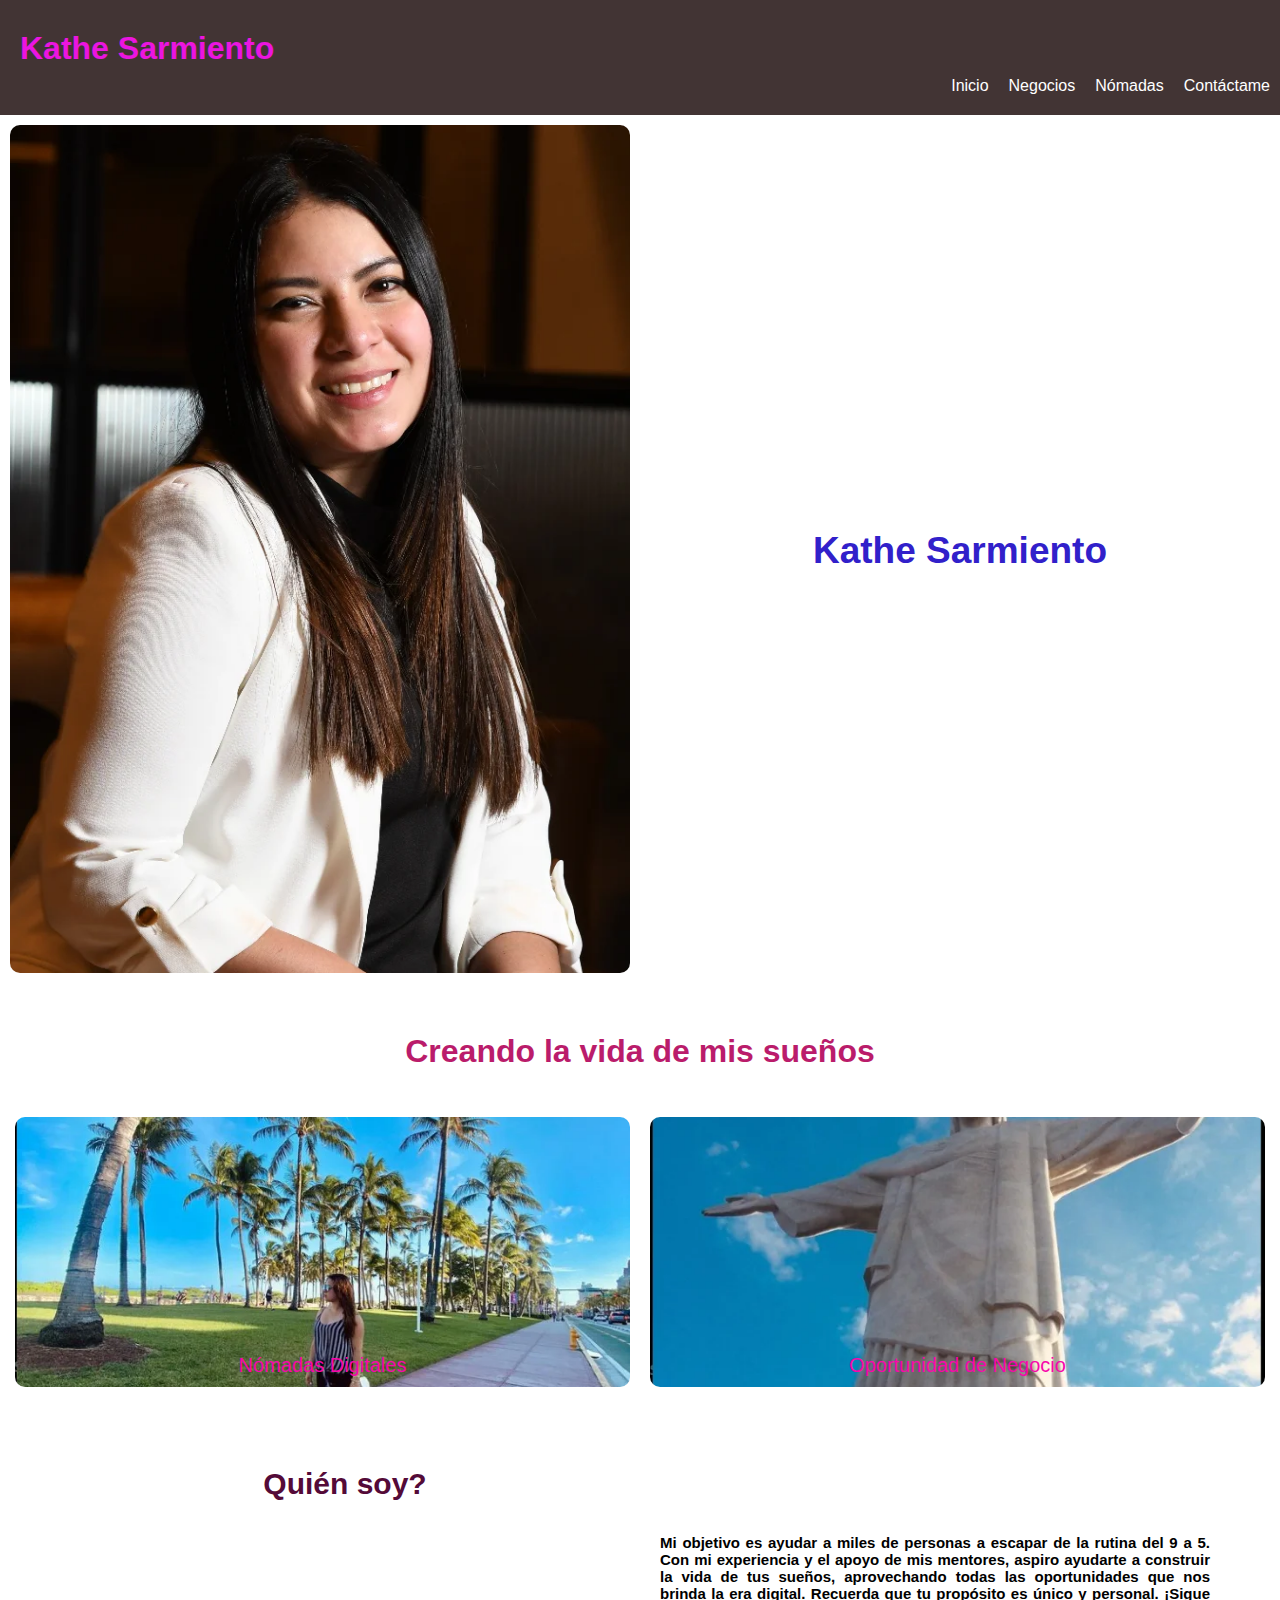
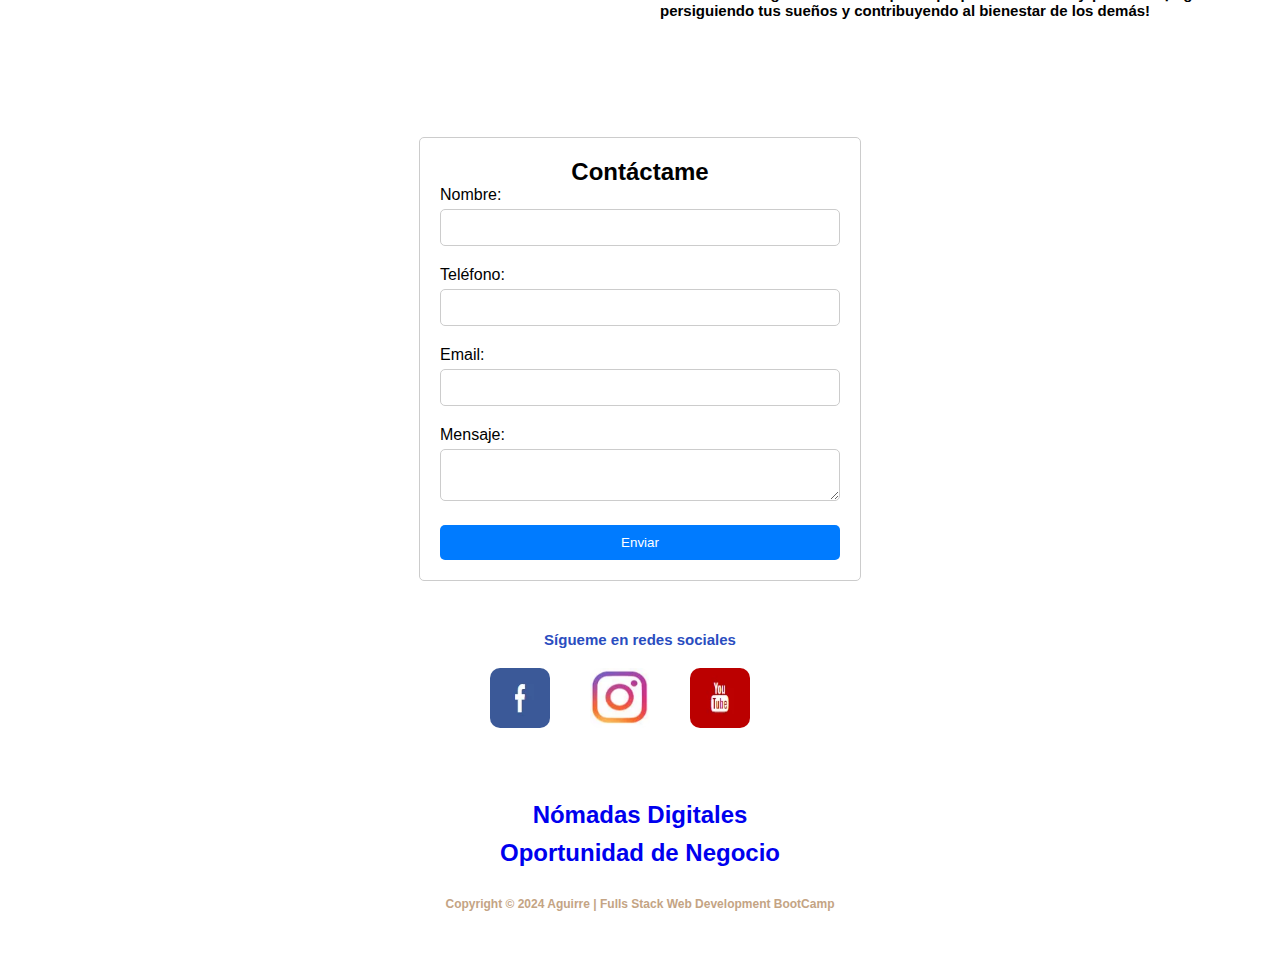
<file: index.html>
<!-- Author: Diana Aguirre
Date: March 2024
Description: provide style for a personal brand related
to business, investment and travel-->

<!DOCTYPE html>
<html lang="es">
<head>
    <meta charset="UTF-8">
    <meta name="viewport" content="width=device-width, initial-scale=1.0">
     <title>Kathe Sarmiento</title>
    <link href="Asset/css/index.css" rel="stylesheet">
</head>

<body>
    <!-- //SECTION 1, Menu -->

    <div class="menu-bar"> 
        <div class="logo">
            <h1>Kathe Sarmiento</h1>
        </div>
            <ul class="menu">    
                <li><a href="index.html">Inicio</a></li>                
                <li><a href="business.html">Negocios</a></li>
                <li><a href="nomads.html">Nómadas</a></li>
                <li><a href="#contact-form">Contáctame</a></li>
            </ul>
    </div>

      
    <!-- SECTION 2, include imagen on the left, Kathes Name on the right and moto on the bottom right -->

    <div class = container>
        <div>
            <img src="Asset/images/Author_face.webp" alt="Author photo" style= "width:100%">
        </div>
         <!-- //Create a Span with WEBName and personalise it with main-name class -->
        <div class = "main-name">
            <p>Kathe Sarmiento</p>
        </div>
        
    </div>

    <div class="moto">
        <h1>Creando la vida de mis sueños</h1>
    </div>
     
    <div class = "three-squares">  
        <div>
            <div class="square" style="background-image: url('Asset/images/MiamiB.webp');">
                
                <div>
                    <a href="nomads.html" rel="noopener" style="text-decoration: none; color: #f707ab;">Nómadas Digitales </a>
                </div>
            </div>
        </div>
            
        <div>
            <div class="square" style="background-image: url('Asset/images/rio_de_janeiro.webp');">
                <div>
                    <a href="business.html" rel="noopener" style="text-decoration: none; color: #f707ab;">Oportunidad de Negocio</a>
                </div>
            </div>
        </div>
    </div>

    <!--SECTION 3, VIDEO PRESENTATION: Kathes video and purpose "Proposito" on the right  -->

    <div class = "purpose-description">
        <div>
            <h1>Quién soy?</h1>
            <p><iframe src="https://www.youtube.com/embed/VJkc_p07OEc?si=6Qxi0Sbt0mQcvVd3" title="YouTube video player" frameborder="0" allowfullscreen style="width: 80%; border-radius: 10px;"></iframe></p>

        </div>

        <div>             
            <p class = "purpose">
                Mi objetivo es ayudar a miles de personas a escapar de la rutina del 9 a 5. Con mi experiencia y el apoyo de mis mentores, aspiro ayudarte a construir la vida de tus sueños, aprovechando todas las oportunidades que nos brinda la era digital.
                Recuerda que tu propósito es único y personal. ¡Sigue persiguiendo tus sueños y contribuyendo al bienestar de los demás! </p>
        </div>
    </div>

     <!--SECTION 4, CONTACT FORMS -->

     <!-- Container for the contact form -->
    <div id = "contact-form" class="contact-form">
    <!-- Title for the contact form -->
        <h2>Contáctame</h2>
    
        <!-- Form element for collecting user input
        Action form, will be submitted to the same page (current URL) 
            Method post, appends form-data inside the body of the HTTP request (data is not shown in URL)-->
        <form action="#" method="post">
        <!-- Form group for the name input field -->
            <div class="form-group">
                <!-- Label for the name input field -->
                <label for="name">Nombre:</label>
                <!-- Input field for the user's name -->
                <input type="text" id="name" name="name" required>
            </div>
            
            <!-- Form group for the phone number input field -->
            <div class="form-group">
                <!-- Label for the phone number input field -->
                <label for="phone">Teléfono:</label>
                <!-- Input field for the user's phone number -->
                <input type="tel" id="phone" name="phone">
            </div>
        
        <!-- Form group for the email input field -->
             <div class="form-group">
            <!-- Label for the email input field -->
                <label for="email">Email:</label>
                <!-- Input field for the user's email address -->
                <input type="email" id="email" name="email" required>
            </div>
        
        <!-- Form group for the message input field -->
            <div class="form-group">
            <!-- Label for the message input field -->
                <label for="message">Mensaje:</label>
                <!-- Textarea for the user's message -->
                <textarea id="message" name="message" required></textarea>
            </div>
        
        <!-- Submit button for submitting the form -->
            <button type="submit">Enviar</button>
        </form>
    </div>

  
    <!--SECTION 5, SOCIAL MEDIA -->
    <div class = "social-network">
        <h4>Sígueme en redes sociales</h4>
        <div class="social">
               
            <!-- Social Media Links -->
            <div class="social-media">
                <a href="https://www.facebook.com/kalexa724"><img src="Asset/images/facebook_icon.webp" alt="Facebook"></a>
                <a href="https://www.instagram.com/kathesar24?igsh=djdnemR5dDM3Mng5&utm_source=qr"><img src="Asset/images/instagram_icon.webp" alt="Instagram"></a>
                <a href="https://www.youtube.com/@katherinsarmiento2520"><img src="Asset/images/youtube_icon.webp" alt="Youtube"></a>
            </div>
        </div>

        <footer>
            <p><a href="nomads.html" rel="noopener" style="text-decoration: none;">Nómadas Digitales </a></p>
            <p><a href="business.html" rel="noopener" style="text-decoration: none;">Oportunidad de Negocio</a></p>                  
                
        </footer>

        <p class = "author-info">Copyright © 2024 Aguirre | Fulls Stack Web Development BootCamp</p>

    </div>  
    		
</body>
</html>
</file>
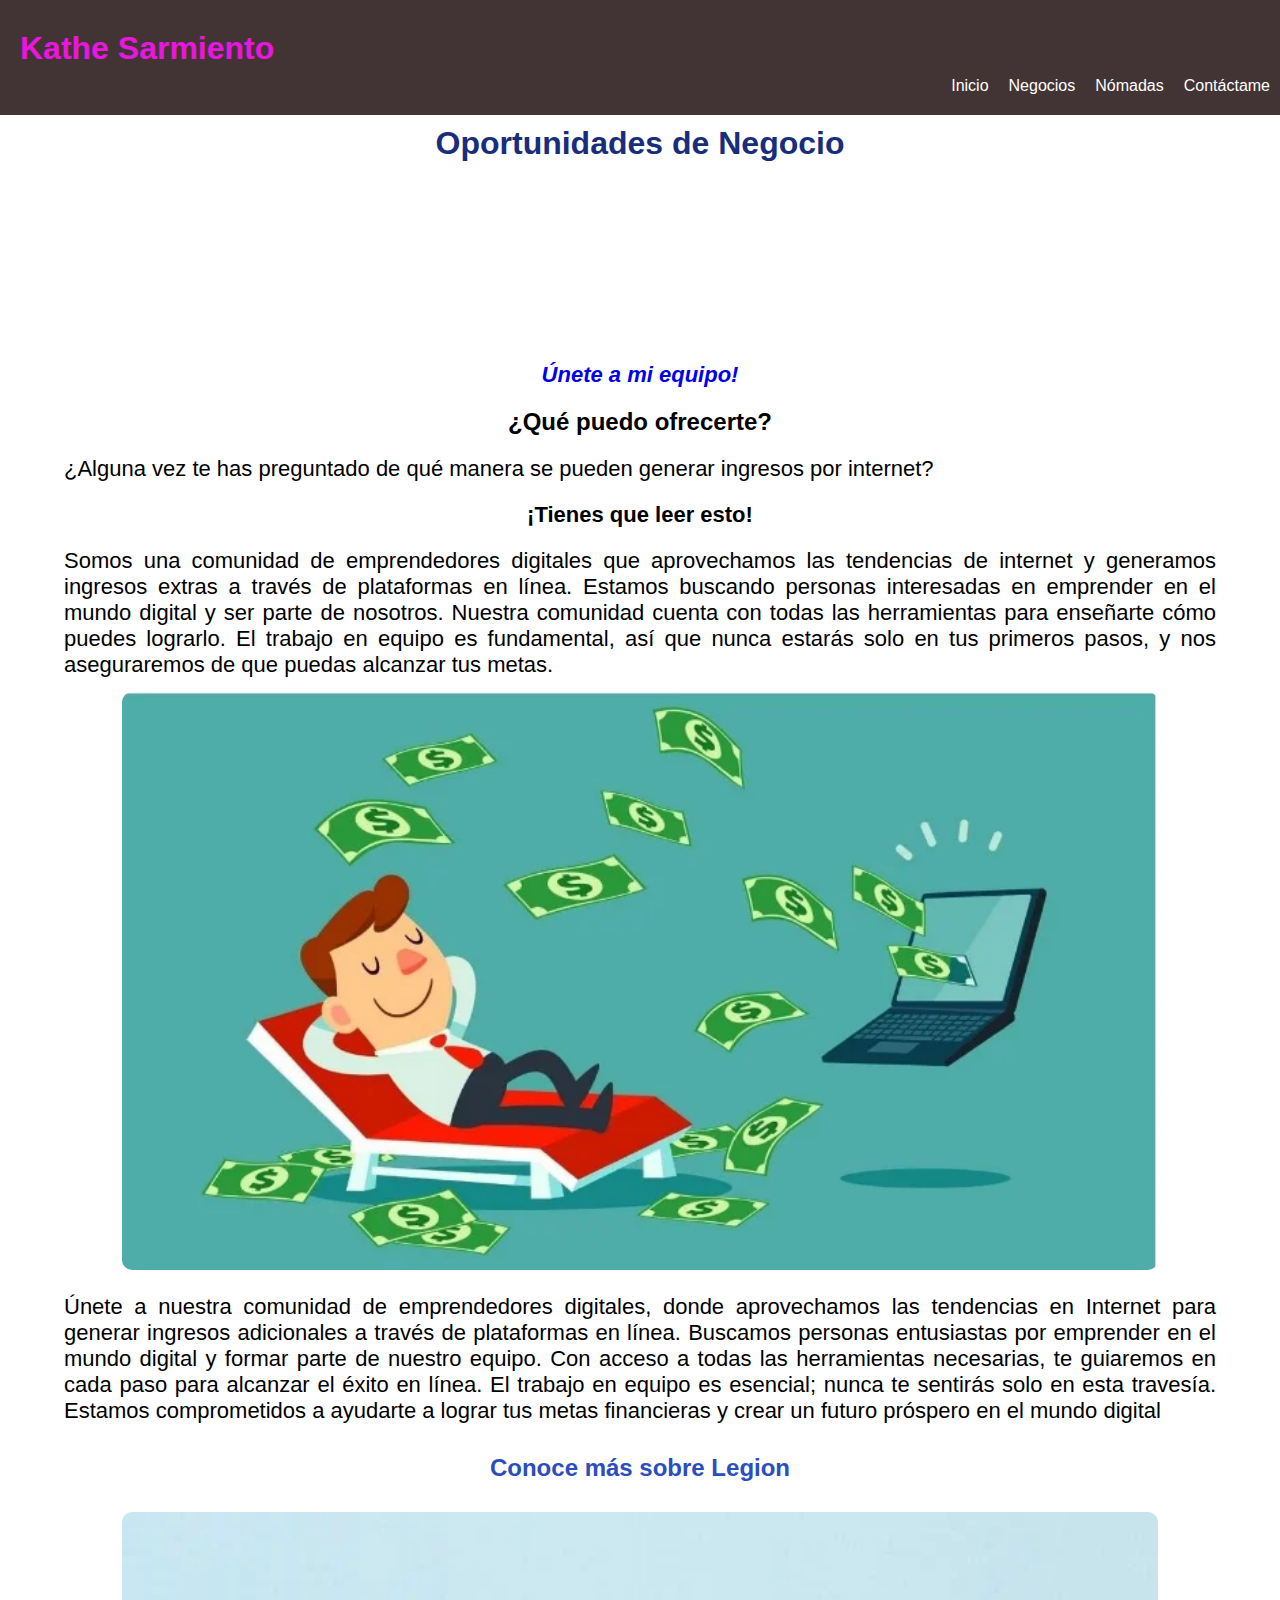
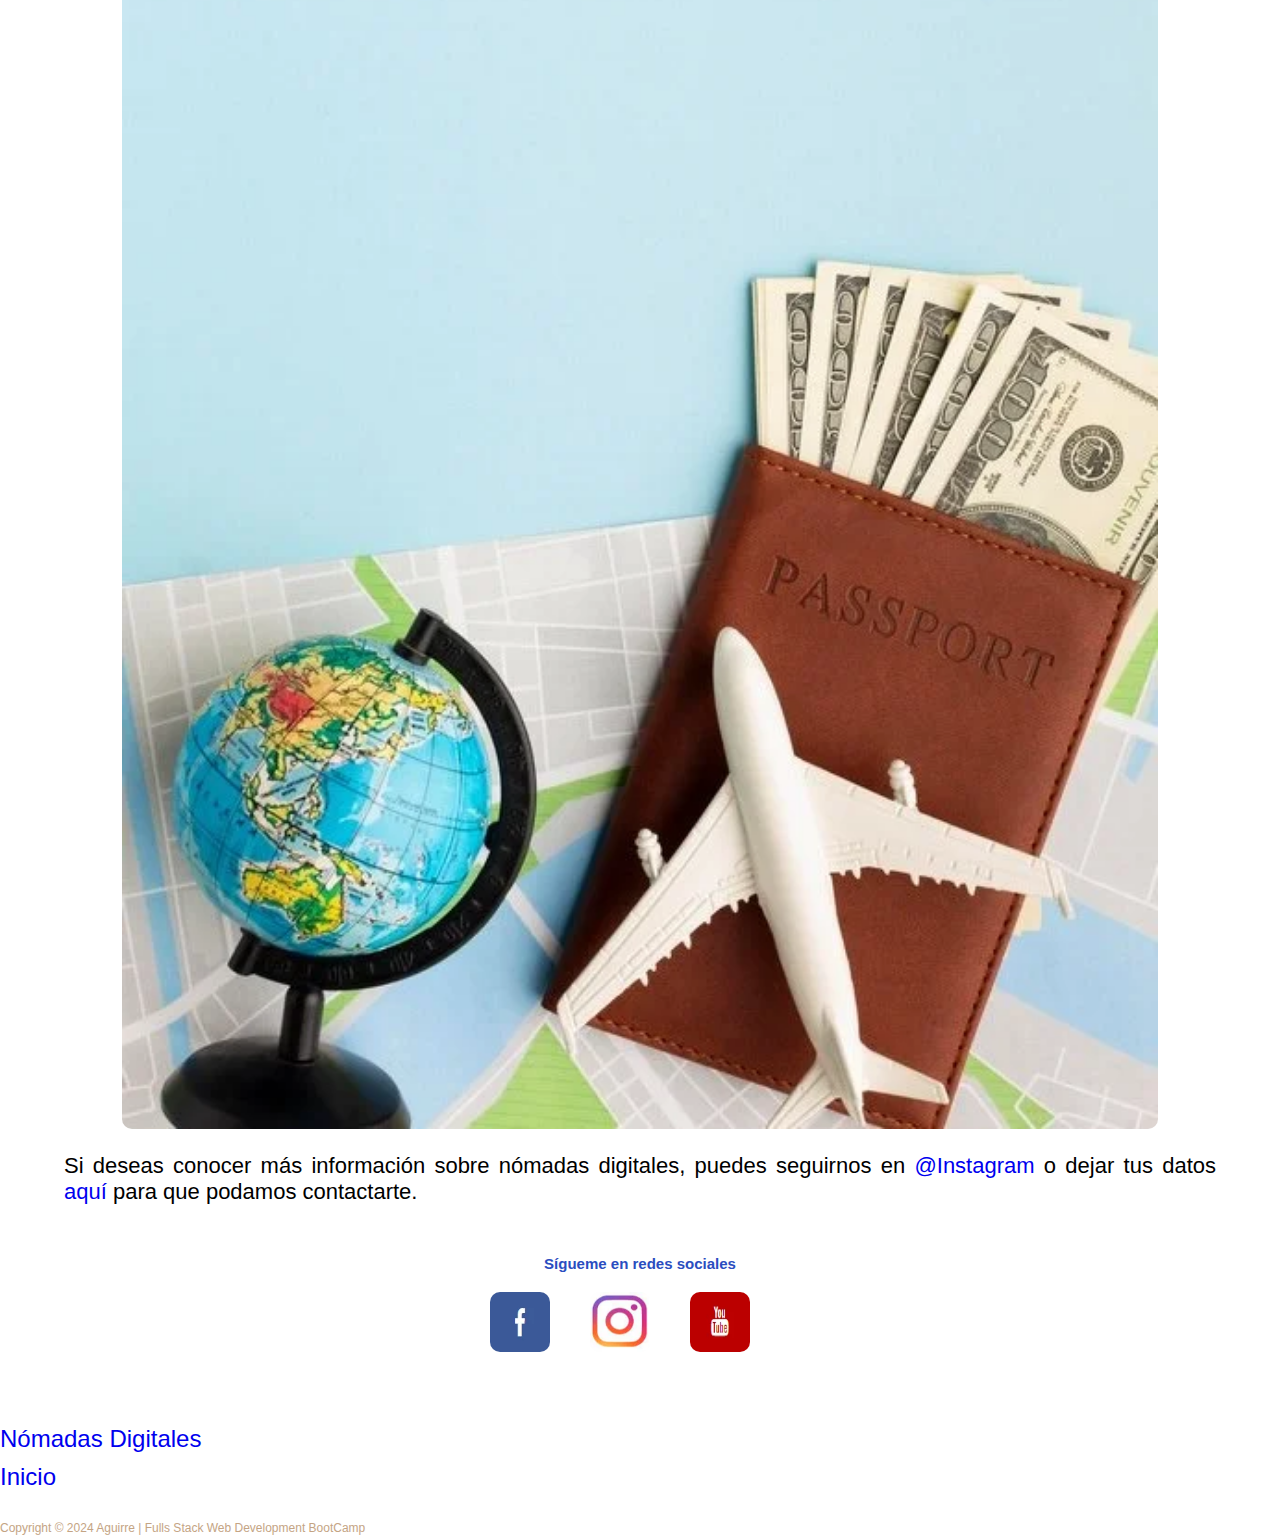
<file: business.html>
<!-- Author: Diana Aguirre
Date: March 2024
Description: provide style for a personal brand related
to business, investment and travel -->

<!DOCTYPE html>
<html lang="en">
<head>
    <meta charset="UTF-8">
    <meta name="viewport" content="width=device-width, initial-scale=1.0">
    <title>Business Oportunity</title>
    <link href="Asset/css/index.css" rel="stylesheet">
</head>

<body>

    <div class="menu-bar">
        <div class="logo">
            <h1> Kathe Sarmiento</h1>
        </div>
            <ul class="menu">                
                
                <li><a href="index.html">Inicio</a></li> 
                <li><a href="business.html">Negocios</a></li>
                <li><a href="nomads.html">Nómadas</a></li>
                <li><a href="index.html#contact-form">Contáctame</a></li>
            </ul>
    </div>

    <div class = "business-page">
        <header>
            <h1>Oportunidades de Negocio</h1>
        </header>
        <div class = "join-us">
            <div>                
                <p><iframe src="https://www.youtube.com/embed/ZR09nGCwipA?si=cG7nv_B8aq9p6Vx6" title="YouTube video player" frameborder="0" allowfullscreen style = "border-radius: 10px;"></iframe></p>
            </div>
            <p><a href="index.html#contact-form"  style="text-decoration: none;"> Únete a mi equipo! </a></p>
    
        </div>

        <div>    

            <h3 class = "offer">¿Qué puedo ofrecerte?</h3>
            
            <p class = "business-paragraph">¿Alguna vez te has preguntado de qué manera se pueden generar ingresos por internet?</p>
            <p class = "offer"> ¡Tienes que leer esto!</p>
            <p class = "business-paragraph">Somos una comunidad de emprendedores digitales que aprovechamos las tendencias de internet y generamos ingresos
            extras a través de plataformas en línea.

            Estamos buscando personas interesadas en emprender en el mundo digital y ser parte de nosotros. Nuestra comunidad 
            cuenta con todas las herramientas para enseñarte cómo puedes lograrlo. El trabajo en equipo es fundamental, así que
            nunca estarás solo en tus primeros pasos, y nos aseguraremos de que puedas alcanzar tus metas.</p>
        </div>

        <div>
            
            <img src="Asset/images/online_earning.webp" alt="Hombre adulto ganado dinero online" style="width: 90%; border-radius: 10px;">
            <p class = "business-paragraph">Únete a nuestra comunidad de emprendedores digitales, donde aprovechamos las tendencias en Internet
                 para generar ingresos adicionales a través de plataformas en línea. Buscamos personas entusiastas por emprender en el mundo 
                 digital y formar parte de nuestro equipo. Con acceso a todas las herramientas necesarias, te guiaremos en cada paso para 
                 alcanzar el éxito en línea. El trabajo en equipo es esencial; nunca te sentirás solo en esta travesía. Estamos comprometidos
                  a ayudarte a lograr tus metas financieras y crear un futuro próspero en el mundo digital</p>
        </div>
            
        <div class = "values-mision">
            <h2>Conoce más sobre Legion</h2>

            <img src="Asset/images/travel_invest.webp" alt="Travel Image" style="width: 90%; border-radius: 10px;">

            <p class = "business-paragraph">Si deseas conocer más información sobre nómadas digitales, puedes seguirnos en 
                <a href="https://www.instagram.com/teamlegionbd?igsh=a2VoZjA2eW1jOGQ2" style="text-decoration: none;">@Instagram</a> 
                o dejar tus datos <a href="index.html#contact-form"  style="text-decoration: none;"> aquí </a>para que podamos contactarte.
            </p>  
            
        </div>
    </div>

     
    <!--SECTION 5, SOCIAL MEDIA -->
    <div class = "social-network">
        <h4>Sígueme en redes sociales</h4>
        <div class="social">
               
            <!-- Social Media Links -->
            <div class="social-media">
                <a href="https://www.facebook.com/kalexa724"><img src="Asset/images/facebook_icon.webp" alt="Facebook"></a>
                <a href="https://www.instagram.com/kathesar24?igsh=djdnemR5dDM3Mng5&utm_source=qr"><img src="Asset/images/instagram_icon.webp" alt="YouTube"></a>
                <a href="https://www.youtube.com/@katherinsarmiento2520"><img src="Asset/images/youtube_icon.webp" alt="Instagram"></a>
            </div>
        </div>
        </div>

        <footer>
            <p><a href="nomads.html" rel="noopener" style="text-decoration: none;">Nómadas Digitales </a></p>
            <p><a href="index.html" rel="noopener" style="text-decoration: none;">Inicio</a></p>                  
                
        </footer>

        <p class = "author-info">Copyright © 2024 Aguirre | Fulls Stack Web Development BootCamp</p>

    </div>  
    
</body>
</html>
</file>
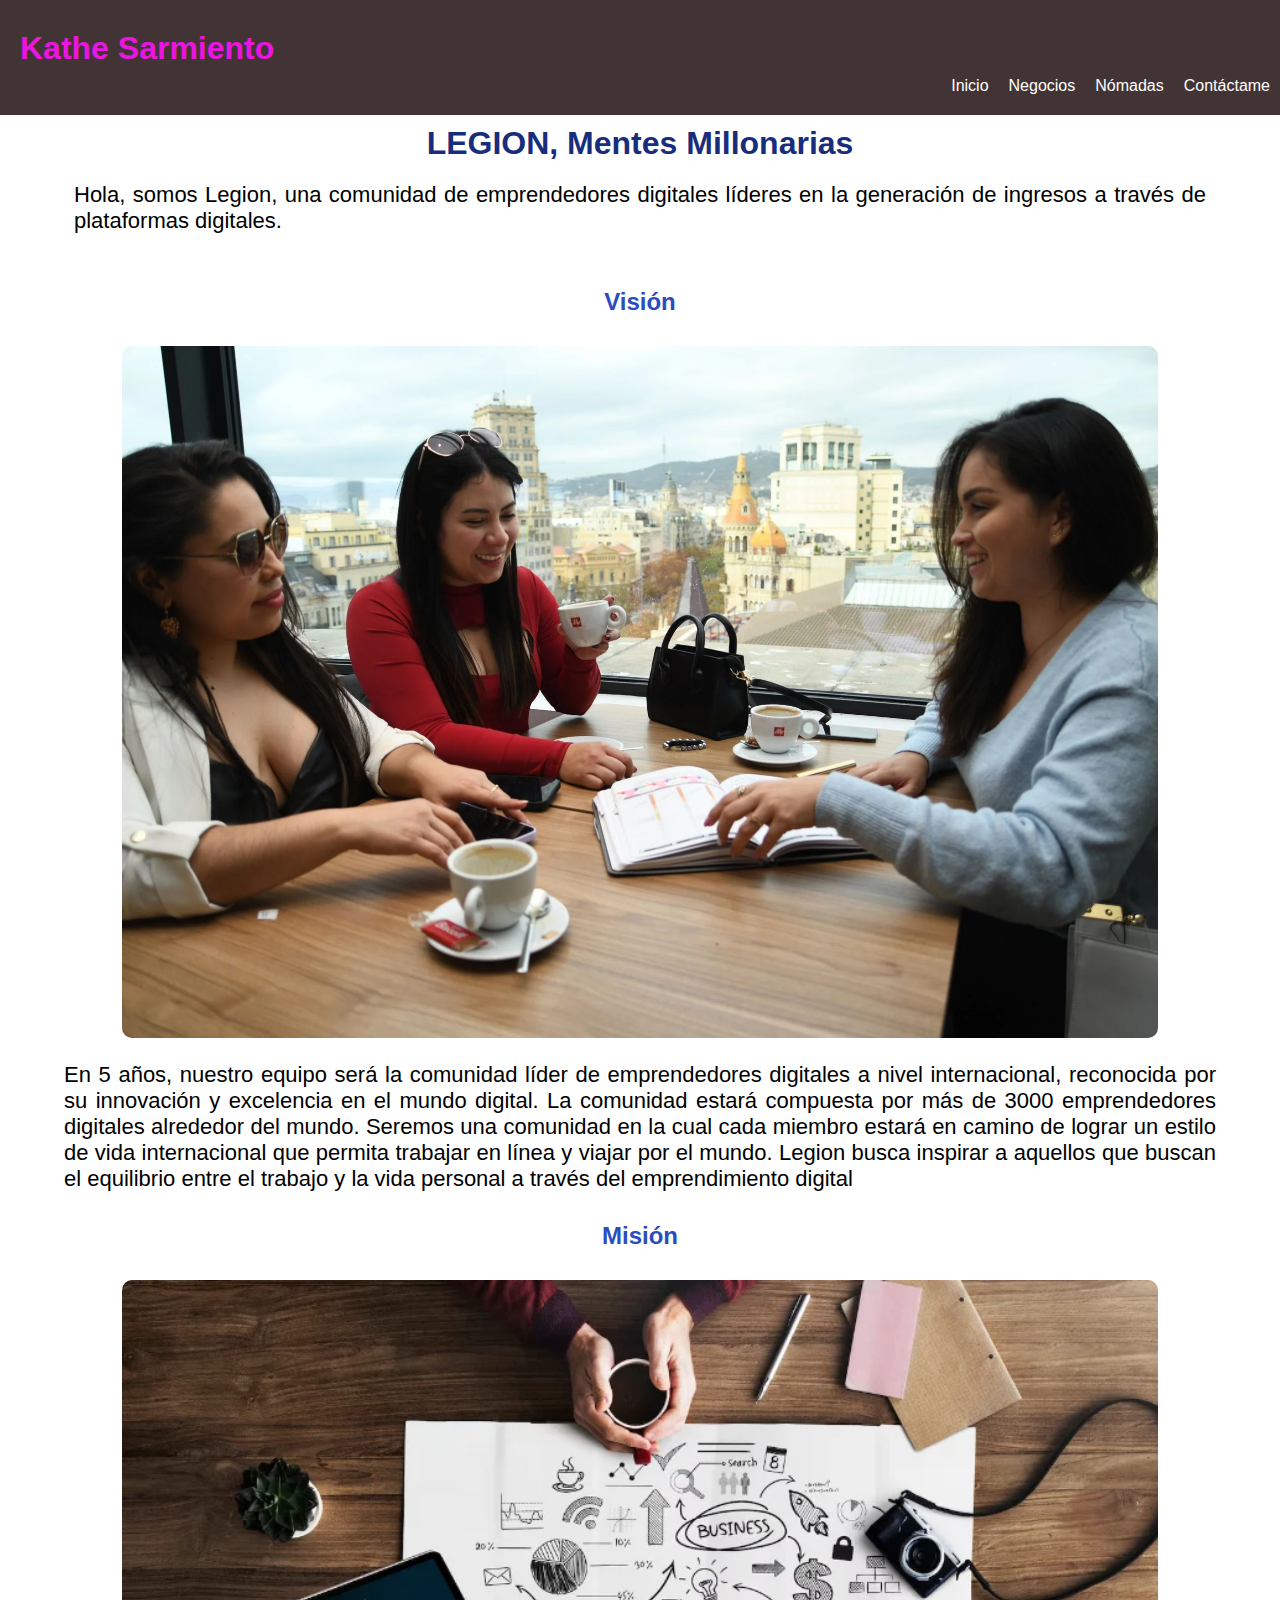
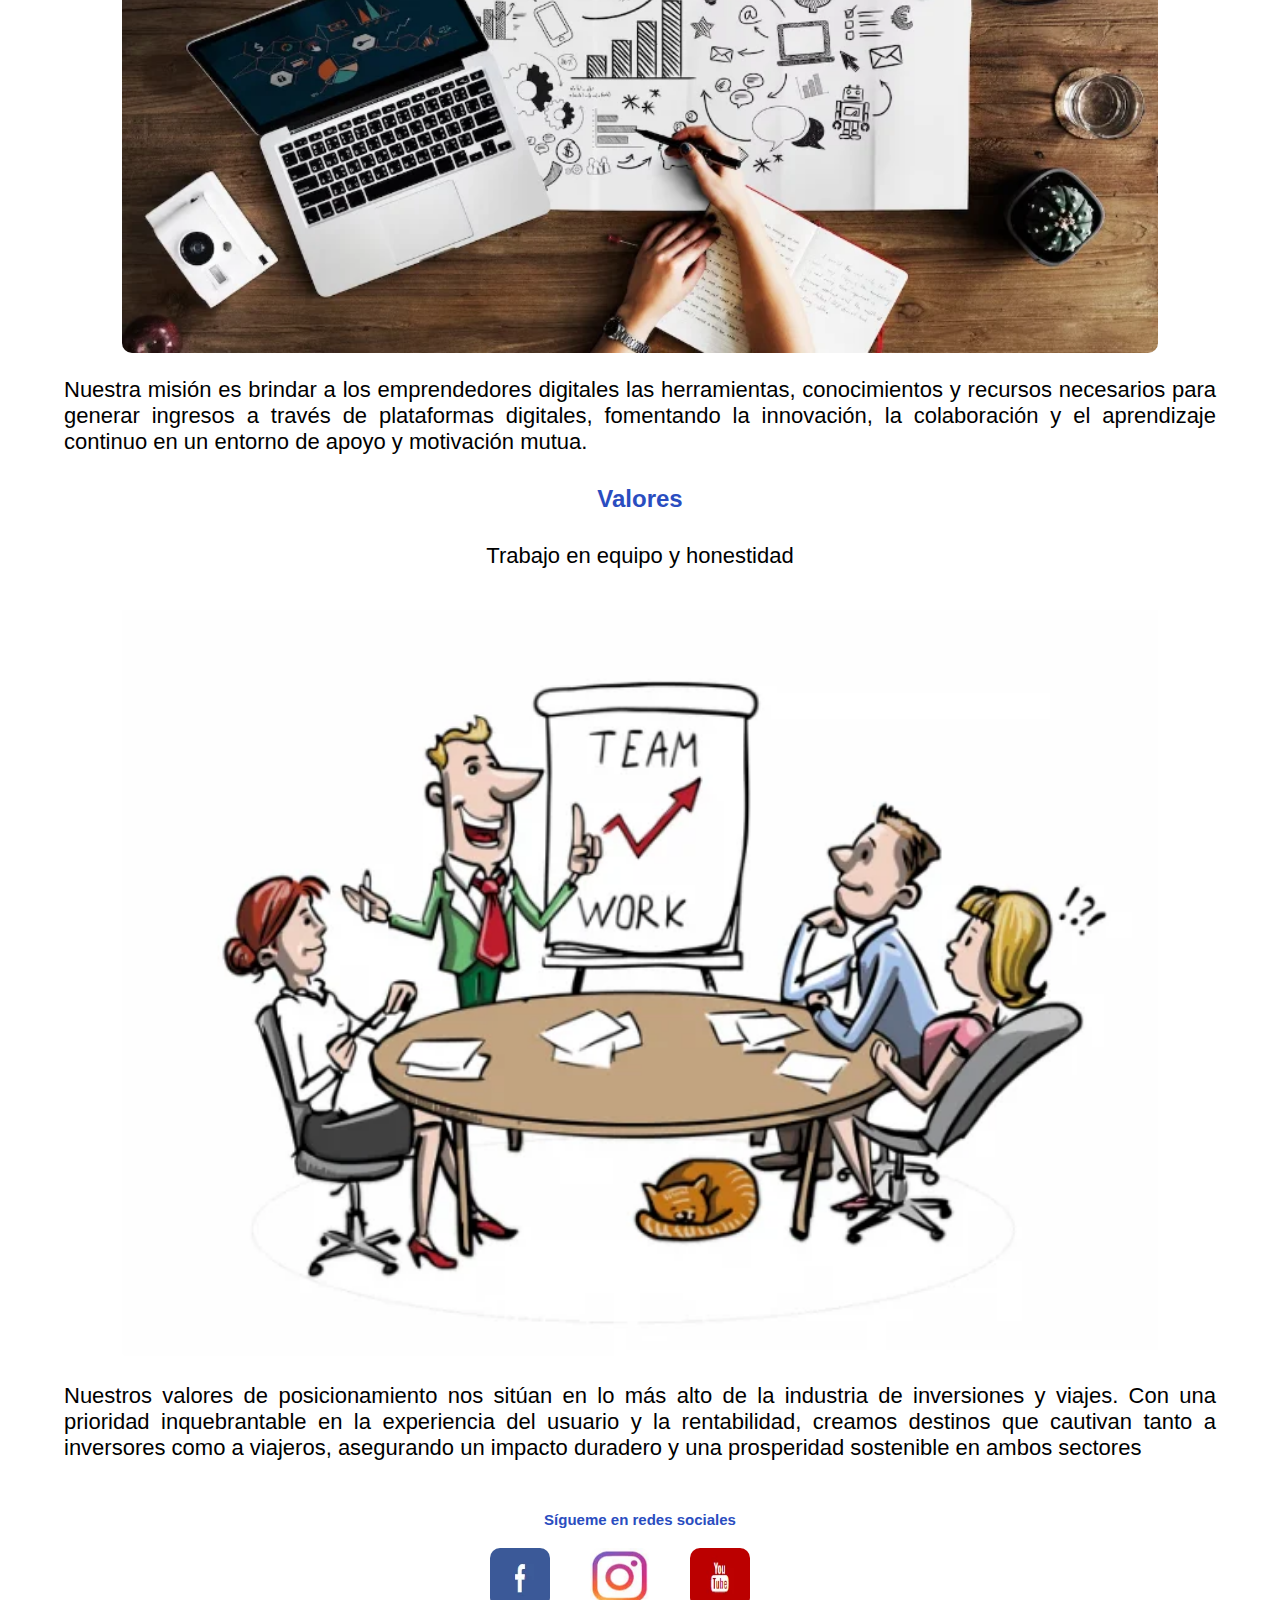
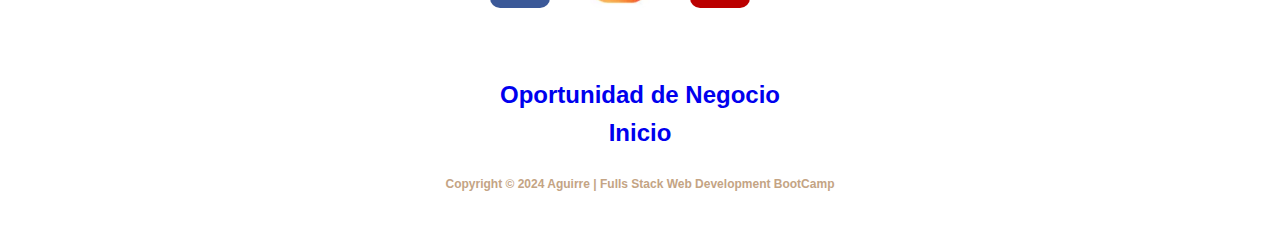
<file: nomads.html>
<!-- Author: Diana Aguirre
Date: March 2024
Description: provide style for a personal brand related
to business, investment and travel -->

<!DOCTYPE html>
<html lang="es">
<head>
    <meta charset="UTF-8">
    <meta name="viewport" content="width=device-width, initial-scale=1.0">
    <title>Nomadas Digitales</title>
    <link href="Asset/css/index.css" rel="stylesheet">

</head>

<body>

    <div class="menu-bar">
        <div class="logo">
            <h1> Kathe Sarmiento</h1>
        </div>
            <ul class="menu">                
                <li><a href="index.html">Inicio</a></li> 
                <li><a href="business.html">Negocios</a></li>
                <li><a href="nomads.html">Nómadas</a></li>
                <li><a href="index.html#contact-form">Contáctame</a></li>
            </ul>
    </div>

    <div class = "business-page">
    
        <header>
            <h1>LEGION, Mentes Millonarias </h1>
            <p class = "business-paragraph">Hola, somos Legion, una comunidad de emprendedores digitales líderes en la generación 
                de ingresos a través de plataformas digitales.</p>
        </header>

        <div class = "values-mision">
            
            <div>
                <h2>Visión</h2>

                <img src="Asset/images/Digital_businesses.webp" alt="Imagen por mujeres reunidas trabajando" style="width: 90%; border-radius: 10px;">
                <p class = "business-paragraph">En 5 años, nuestro equipo será la comunidad líder de emprendedores digitales a nivel internacional, 
                    reconocida por su innovación y excelencia en el mundo digital. La comunidad estará compuesta por más
                    de 3000 emprendedores digitales alrededor del mundo. Seremos una comunidad en la cual cada miembro 
                    estará en camino de lograr un estilo de vida internacional que permita trabajar en línea y viajar por
                    el mundo. Legion busca inspirar a aquellos que buscan el equilibrio entre el trabajo y la vida personal
                    a través del emprendimiento digital</p>
            </div>

            <div>
                <h2>Misión</h2>
                <img src="Asset/images/business_meeting.webp" alt="Imagen gente trabajando en computador" style="width: 90%; border-radius: 10px;">
                <p class = "business-paragraph"> Nuestra misión es brindar a los emprendedores digitales las herramientas, conocimientos y recursos necesarios
                    para generar ingresos a través de plataformas digitales, fomentando la innovación, la colaboración y el
                    aprendizaje continuo en un entorno de apoyo y motivación mutua.
                </p>
            </div>

            <div>
                <h2>Valores</h2>
                <p>Trabajo en equipo y honestidad</p>
                <img src="Asset/images/team_work.webp" alt="Imagen de trabajo en equipo" style="width: 90%; border-radius: 10px;">
                <p class = "business-paragraph">Nuestros valores de posicionamiento nos sitúan en lo más alto de la industria de inversiones y viajes.
                     Con una prioridad inquebrantable en la experiencia del usuario y la rentabilidad, creamos destinos que cautivan
                      tanto a inversores como a viajeros, asegurando un impacto duradero y una prosperidad sostenible en ambos sectores</p>
            </div>
        </div>    
    </div>   
    
    <div class = "social-network">
        <h4>Sígueme en redes sociales</h4>
        <div class="social">
               
            <!-- Social Media Links -->
            <div class="social-media">
                <a href="https://www.facebook.com/kalexa724"><img src="Asset/images/facebook_icon.webp" alt="Facebook"></a>
                <a href="https://www.instagram.com/kathesar24?igsh=djdnemR5dDM3Mng5&utm_source=qr"><img src="Asset/images/instagram_icon.webp" alt="Instagram"></a>
                <a href="https://www.youtube.com/@katherinsarmiento2520"><img src="Asset/images/youtube_icon.webp" alt="Youtube"></a>
            </div>
        </div>

        <footer>
            
            <p><a href="business.html" rel="noopener" style="text-decoration: none;">Oportunidad de Negocio</a></p>
            <p><a href="index.html" rel="noopener" style="text-decoration: none;">Inicio</a></p>                  
                
        </footer>

        <p class = "author-info">Copyright © 2024 Aguirre | Fulls Stack Web Development BootCamp</p>

    </div>  
    
</body>
</html>
</file>
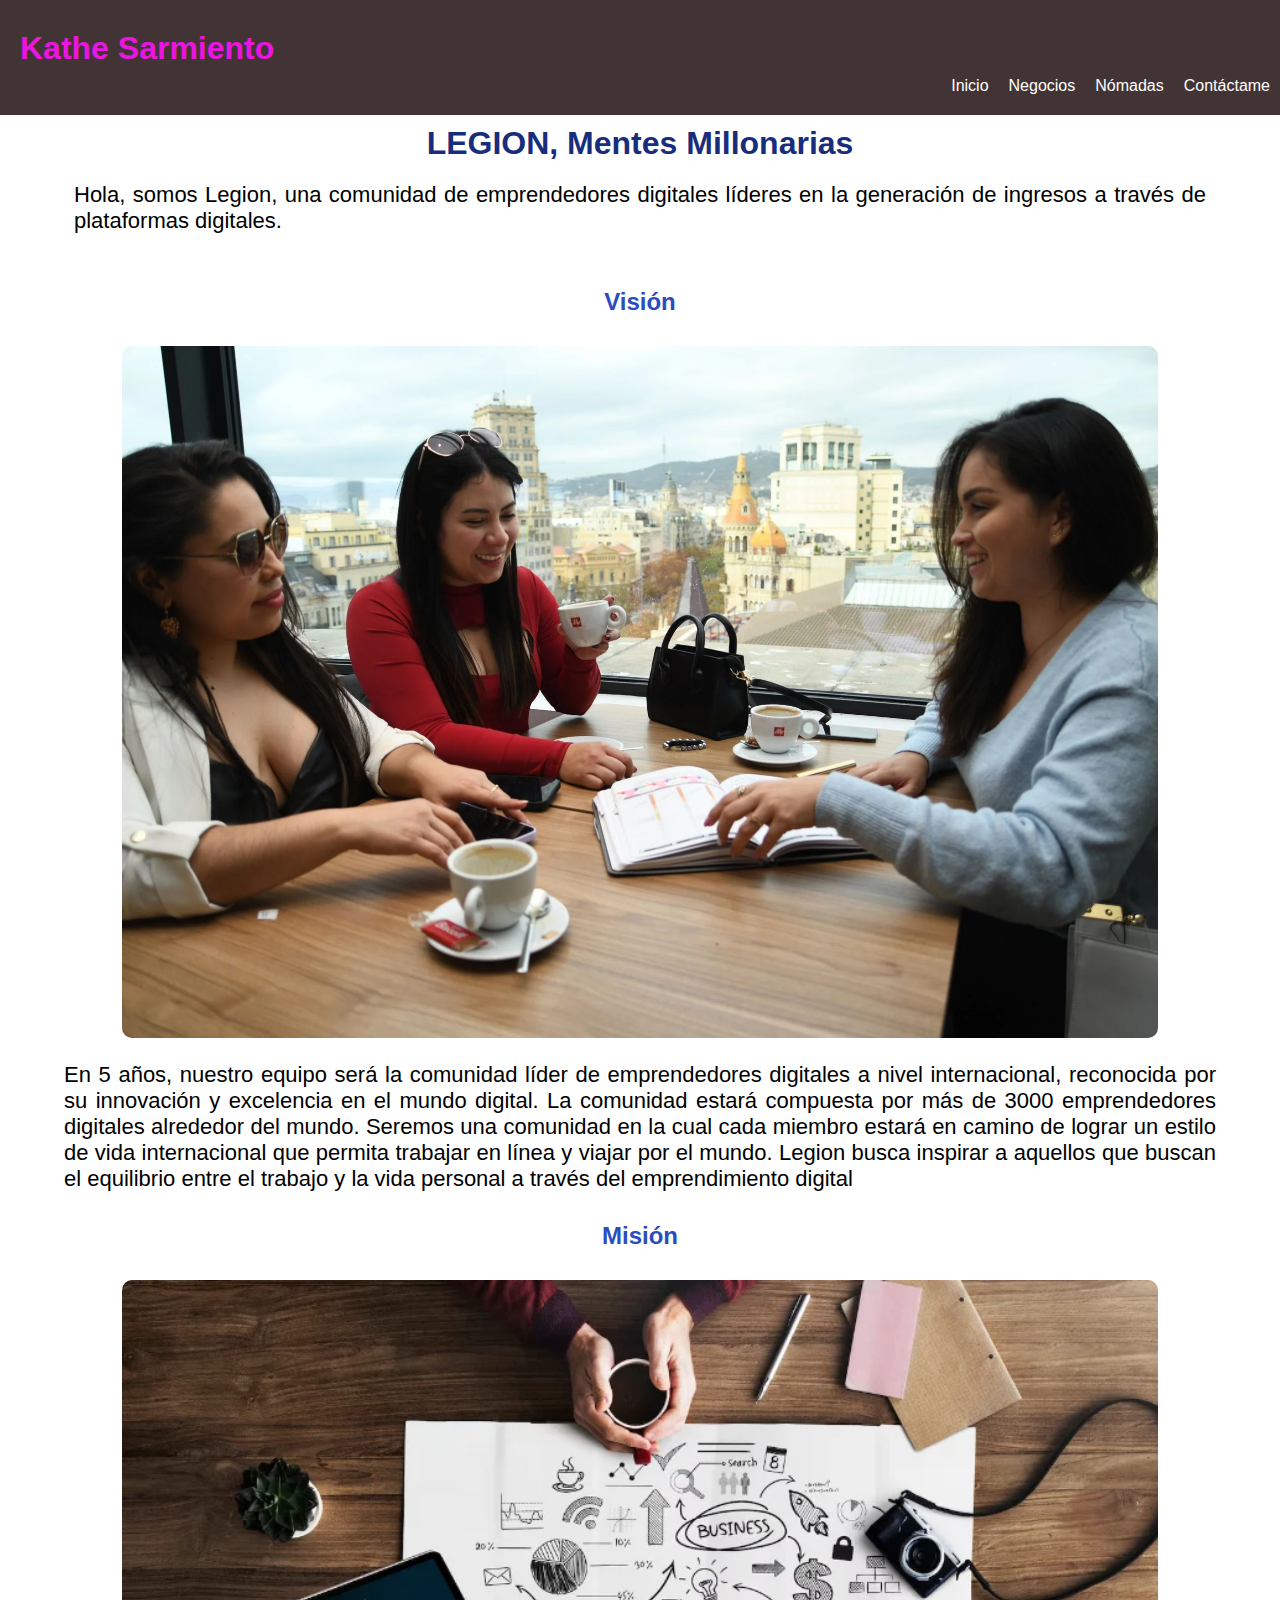
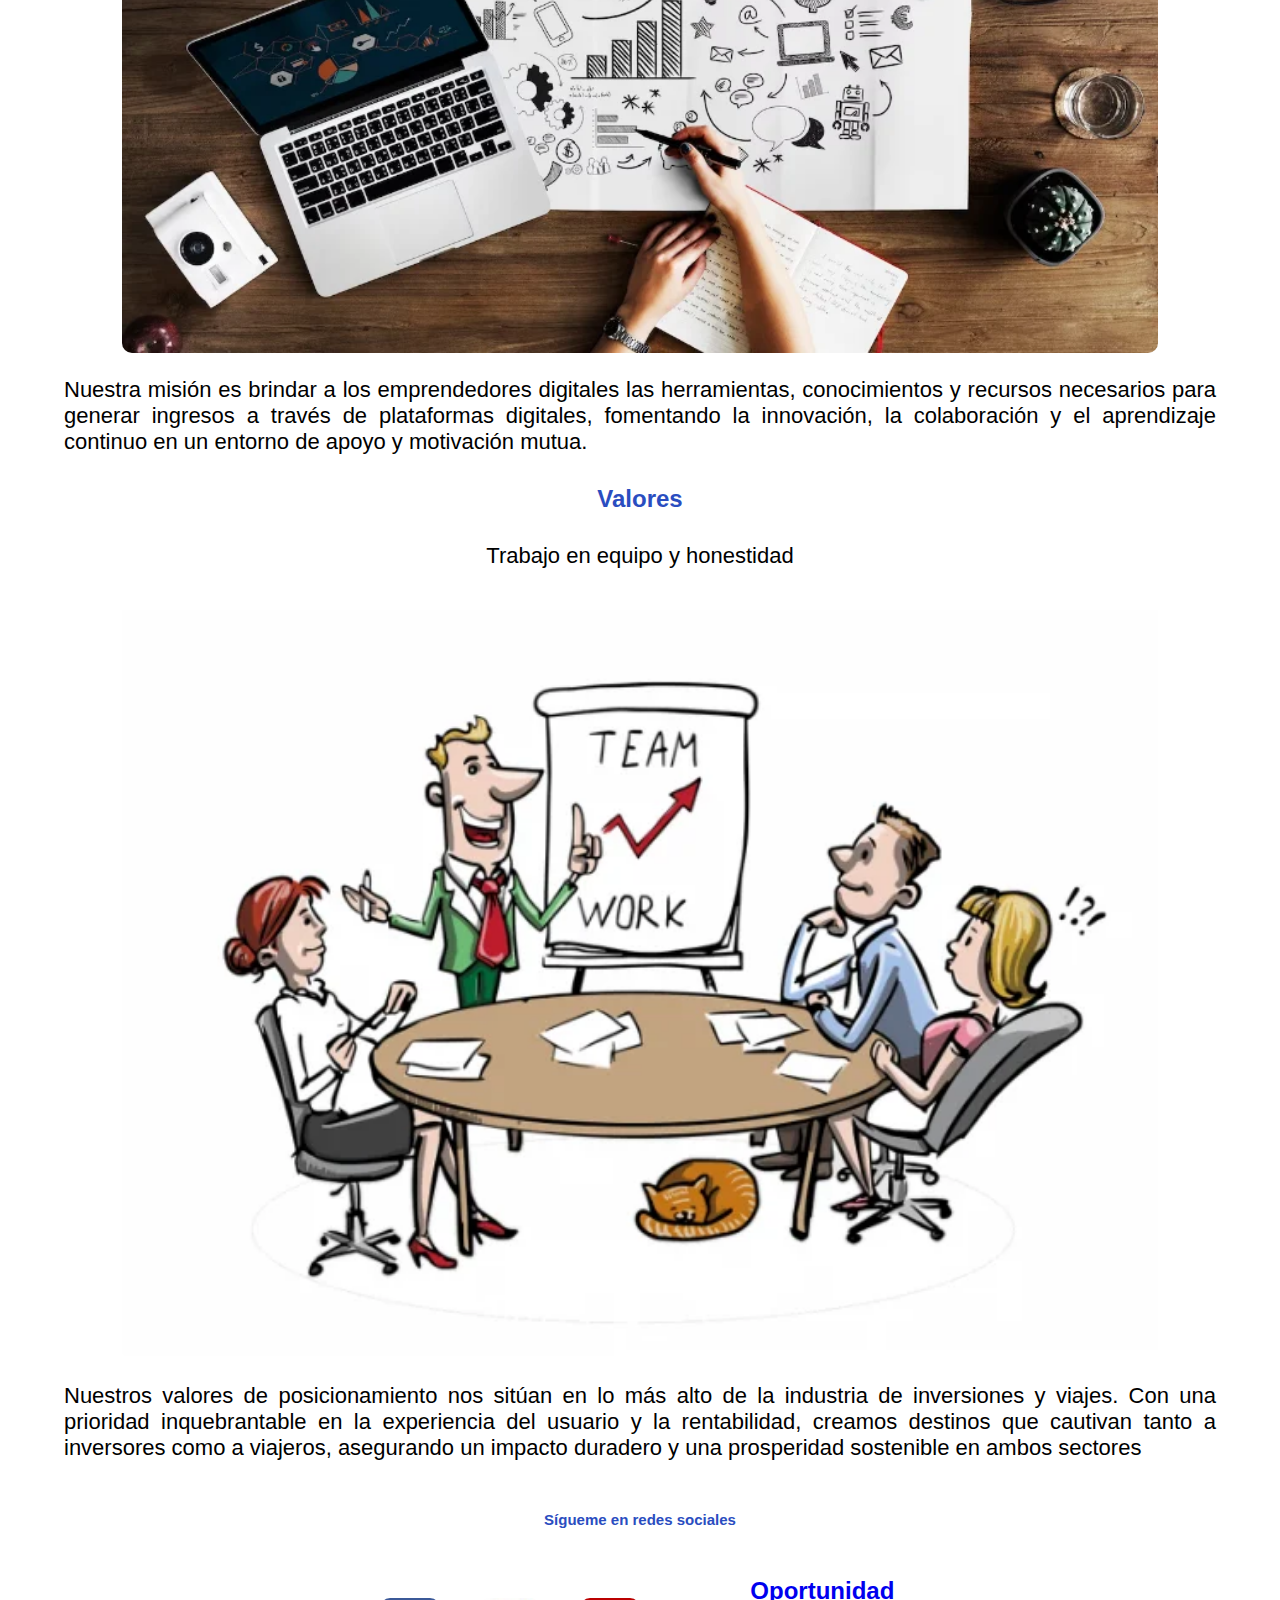
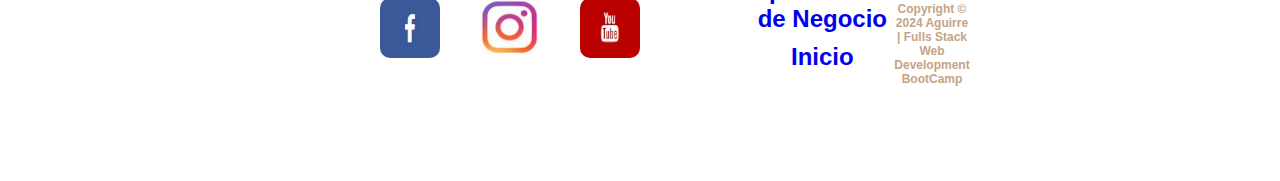
<file: Nomads.html>
<!-- Author: Diana Aguirre
Date: March 2024
Description: provide style for a personal brand related
to business, investment and travel -->

<!DOCTYPE html>
<html lang="en">
<head>
    <meta charset="UTF-8">
    <meta name="viewport" content="width=device-width, initial-scale=1.0">
    <title>Nomadas Digitales</title>
    <link href="Asset/css/index.css" rel="stylesheet">
</head>

<body>

    <div class="menu-bar">
        <div class="logo">
            <h1> Kathe Sarmiento</h1>
        </div>
            <ul class="menu">                
                <li><a href="index.html">Inicio</a></li> 
                <li><a href="business.html">Negocios</a></li>
                <li><a href="nomads.html">Nómadas</a></li>
                <li><a href="index.html#contact-form">Contáctame</a></li>
            </ul>
    </div>

    <div class = "business-page">
    
        <header>
            <h1>LEGION, Mentes Millonarias </h1>
            <p class = "business-paragraph">Hola, somos Legion, una comunidad de emprendedores digitales líderes en la generación 
                de ingresos a través de plataformas digitales.</p>
            
        </header>

        <div class = "values-mision">
            
            <div>
                <h2>Visión</h2>

                <img src="Asset/images/Digital_businesses.webp" alt="Imagen por mujeres reunidas trabajando" style="width: 90%; border-radius: 10px;">
                <p class = "business-paragraph">En 5 años, nuestro equipo será la comunidad líder de emprendedores digitales a nivel internacional, 
                    reconocida por su innovación y excelencia en el mundo digital. La comunidad estará compuesta por más
                    de 3000 emprendedores digitales alrededor del mundo. Seremos una comunidad en la cual cada miembro 
                    estará en camino de lograr un estilo de vida internacional que permita trabajar en línea y viajar por
                    el mundo. Legion busca inspirar a aquellos que buscan el equilibrio entre el trabajo y la vida personal
                    a través del emprendimiento digital</p>
            </div>

            <div>
                <h2>Misión</h2>
                <img src="Asset/images/business_meeting.webp" alt="Imagen gente trabajando en computador" style="width: 90%; border-radius: 10px;">
                <p class = "business-paragraph"> Nuestra misión es brindar a los emprendedores digitales las herramientas, conocimientos y recursos necesarios
                    para generar ingresos a través de plataformas digitales, fomentando la innovación, la colaboración y el
                    aprendizaje continuo en un entorno de apoyo y motivación mutua.
                </p>
            </div>

            <div>
                <h2>Valores</h2>
                <p>Trabajo en equipo y honestidad</p>
                <img src="Asset/images/team_work.webp" alt="Imagen de trabajo en equipo" style="width: 90%; border-radius: 10px;">
                <p class = "business-paragraph">Nuestros valores de posicionamiento nos sitúan en lo más alto de la industria de inversiones y viajes.
                     Con una prioridad inquebrantable en la experiencia del usuario y la rentabilidad, creamos destinos que cautivan
                      tanto a inversores como a viajeros, asegurando un impacto duradero y una prosperidad sostenible en ambos sectores</p>
            </div>
        </div>    
    </div>   
    
    <!--SECTION 5, SOCIAL MEDIA -->
    
    <div class = "social-network">
        <h4>Sígueme en redes sociales</h4>
        <div class="social">
               
            <!-- Social Media Links -->
            <div class = "social-network">
                <div class="social-media">
                    <a href="https://www.facebook.com/kalexa724"><img src="Asset/images/facebook_icon.webp" alt="Facebook"></a>
                    <a href="https://www.instagram.com/kathesar24?igsh=djdnemR5dDM3Mng5&utm_source=qr"><img src="Asset/images/instagram_icon.webp" alt="YouTube"></a>
                    <a href="https://www.youtube.com/@katherinsarmiento2520"><img src="Asset/images/youtube_icon.webp" alt="Instagram"></a>
                </div>

        </div>

        <footer>
            <p><a href="business.html" rel="noopener" style="text-decoration: none;">Oportunidad de Negocio</a></p>
            <p><a href="index.html" rel="noopener" style="text-decoration: none;">Inicio</a></p>              
                
        </footer>

        <p class = "author-info">Copyright © 2024 Aguirre | Fulls Stack Web Development BootCamp</p>

    </div>   
    
</body>
</html>
</file>
<file: Asset/css/index.css>
/* Author: Diana Aguirre
Date: March 2024
Description: provide style for a personal brand related
to business, investment and travel*/


body{font-family: 'Open Sans', Arial, sans-serif; 

	margin: 0; 

	background-color: rgb(255, 255, 255); 
     /* Set background properties */
    }

.header h1{
    font-size: 32px;
    font-family: 'Gill Sans', 'Gill Sans MT', Calibri, 'Trebuchet MS', sans-serif;
    color: #007bff;
    }

footer, h1, h2, h3, p, ul, li {
    margin: 0;
    padding: 0;
    }

img {
    border-radius: 10px;
    width: 450px;
  }
  
.menu-bar {
    background-color: #423434; /* Background color of the menu bar */
    color: #fff; /* Text color */
    padding: 20px 10px; /* Adjust padding according to your preference */
    justify-content: space-between; /* Align items with space between */
    align-items: center; /* Vertically center items */
    }

.logo h1 {
    margin: 10px; /* Remove default margin from the <h1> */
    color: #eb15e0;
    font-family: 'Trebuchet MS', 'Lucida Sans Unicode', 'Lucida Grande', 'Lucida Sans', Arial, sans-serif;
}

.menu {
    list-style-type: none; /* Remove bullet points */
    margin: 0;
    padding: 0;
    display: flex;
    justify-content: flex-end; /* Align menu items to the right */
    }

.menu li {
    margin-left: 20px; /* Adjust spacing between menu items */
    }

.menu li:first-child {
    margin-left: 0; /* Remove margin from the first menu item */
    }

.menu li a {
    color: #fff; /* Link text color */
    text-decoration: none; /* Remove underline from links */
    }

.main-name p{
    font-size: 37px; /* Adjust size as needed */
    font-weight: bold;
    color: #3120ca; /* Or any other font styles */
    font-family: 'Lucida Sans Unicode', 'Lucida Grande', 'Lucida Sans', Arial, sans-serif;
    text-align: center; /* Center text within divs */
    }

.container{
    display: flex;
    align-items: center;     /* Position image on the center */
    flex-wrap: wrap; /* Allow items to wrap to the next line if necessary */
    }

.container div {
    flex: 1; /* Make divs take up equal space */
    text-align: center; /* Center text within divs */
    margin: 10px; /* Add margin to create space between elements */
    }

.container img {
    max-width: 100%; /* Ensure image does not exceed container width */
    height: auto; /* Maintain aspect ratio */
    }

.contact-form {
    max-width: 400px;
    margin: 0 auto;
    padding: 20px;
    border: 1px solid #ccc;
    border-radius: 5px;
    }


h2 {
    text-align: center;
    }

.form-group {
    margin-bottom: 20px;
    }

label {
    display: block;
    margin-bottom: 5px;
    }

input[type="text"],
input[type="tel"],
input[type="email"],
textarea {
    width: 100%;
    padding: 10px;
    border: 1px solid #ccc;
    border-radius: 5px;
    box-sizing: border-box; /* Ensures padding and border are included in the width */
    }

button[type="submit"] {
    width: 100%;
    padding: 10px;
    background-color: #007bff;
    color: #fff;
    border: none;
    border-radius: 5px;
    cursor: pointer;
    transition: background-color 0.3s;
    }

button[type="submit"]:hover {
    background-color: #0056b3;
    }

.main-name {
    font-size: 10vw; /* Responsive font size based on viewport width */
    font-weight: bold;
    color: hsl(226, 64%, 46%);
    text-align: center; /* Center text */
    }

.moto {
    display: flex;
    justify-content: center; /* Center items horizontally */
    align-items: center; /* Center items vertically */
    height: 10vh; /* Set the height of the container to 100% of the viewport height */
    margin: 20px 20px;
    }

.moto div {
    text-align: center; /* Center the text horizontally */
    padding: 1em; /* Add padding using em units for spacing */
    }

.moto h1{
    font-size: 2em; /* Set font size using em units for scalability */
    color:hsl(330, 74%, 42%);
    font-family: 'Segoe Script', cursive, sans-serif;
    /* Use cursive font followed by fallback fonts */
    text-align: center; /* Center the text horizontally */
    }

 /* SQUARE============================================================================ */

 .three-squares {
    display: flex; /* Change display to flex to enable flexbox layout */
    font-size: 20px;
    }

.three-squares > div {
    flex-grow: 1; /* Make each div occupy equal space */
    flex-basis: 0; /* Ensure each div starts with equal width */
    margin-right: 20px; /* Add margin between the squares */
    }

.three-squares > div > div {
    width: 100%; /* Each inner div occupies 100% of the space within its parent */
    height: 270px;
    background-size: cover;
    margin-right: 30px; /* Add space between each div */
    }

.three-squares > div:first-child {
    margin-left: 15px; /* Add margin to the left for the first div */
    }

.three-squares > div:last-child {
    margin-right: 15px; /* Corrected syntax: Add px to the value */
    }

.square {
    position: relative; /* Make the square container relative */
    width: 100%; /* Ensure the square fills its parent container */
    height: 200px; /* Adjust height as needed */
    background-size: cover; /* Ensure the background image covers the container */
    background-position: center; /* Center the background image */
    display: flex;
    justify-content: center;
    align-items: flex-end; /* Align items to the bottom */
    font-size: 20px;
    text-align: center;
    border-radius: 10px; /* Adjust the value to control the roundness */
    }

.square div {
    position: absolute; /* Position the div absolutely */
    bottom: 10px; /* Adjust the distance from the bottom */
    left: 50%; /* Move the div to the horizontal center */
    transform: translateX(-50%); /* Adjust for horizontal centering */
    }

 /* END OF SQUARE=====================================================================*/

.video-player {
    position: relative;
    width: 95%;
    border: 1px solid #ccc; /* Border color */
    }

.video-player iframe {
    position: relative;
    width: 90%;
    height: 90%;
    margin-left: 5px;
    }

.purpose-description{
    display: flex;
    align-items: center;     /* Position image on the center */
    flex-wrap: wrap; /* Allow items to wrap to the next line if necessary */
    flex-basis: 100%; /* Ensure full width within flex container */
    margin: 50px 50px;
    }

.purpose-description h1{
   
    font-weight: bold;
    color: hwb(323 4% 67%); /* Or any other font styles */
    font-size: 30px;
    text-align: center; /* Justify the text */
    padding: 0 20px; /* Add padding to the sides for better readability */
    margin: 30px 30px; /* Remove default margin */
    }  

.purpose-description div {
    font-size: 2vw; /* Adjust size using viewport units */
    flex: 1; /* Make divs take up equal space */
    text-align: center; /* Center text within divs */
    }

.purpose {
    font-size: 15px;
    font-weight: bold;
    text-align: justify; /* Justify the text */
    padding: 0 20px; /* Add padding to the sides for better readability */
    margin-top: 30px;
   
    }

@media only screen and (max-width: 600px) {/*When screen is bigger place condition*/
    .purpose {
        font-size: 15px;
        font-weight: bold;
        color: hwb(249 9% 72%); /* Or any other font styles */
        text-align: justify; /* Justify the text */
        padding: 0 20px; /* Add padding to the sides for better readability */
        margin: 20px 20px; /* Remove default margin */
        
    }
    
    .purpose-description{
        display: flex;
        align-items: center;     /* Position image on the center */
        flex-wrap: wrap; /* Allow items to wrap to the next line if necessary */
        flex-basis: 100%; /* Ensure full width within flex container */
               
    }   
}

/* Center the content horizontally */
.social {
    max-width: 500px;
    margin: 0 auto;
    padding: 0 0px;
    display: flex;
    justify-content: center;
    align-items: center;
    margin-bottom: 70px;
    }

/* Style for social media links */
.social-media {
    display: flex;
    justify-content: center;
    align-items: center;
    }

/* Style for social media icons */
.social-media a {
    margin-right: 40px; /* Adjust spacing between icons */
    display: inline-block; /* Ensure proper alignment */
    border-radius: 50%; /* Make the icons circular */
    }

/* Adjust the size of social media icons */
.social-media a img {
    width: 60px; /* Set maximum width for the icons */
    height: 60px;
    }

.social-network{
    
    font-size: 15px;
    font-weight: bold;
    color: hwb(249 9% 72%); /* Or any other font styles */
    text-align: center; /* Justify the text */
    padding: 0 20px; /* Add padding to the sides for better readability */
    margin: 50px 50px; /* Remove default margin */
    }

.social-network h4{
    font-family:'Trebuchet MS', 'Lucida Sans Unicode', 'Lucida Grande', 'Lucida Sans', Arial, sans-serif;
    color:hsl(226, 64%, 46%)
    }

.author-info{
    font-size: 12px;
    color: rgb(196, 164, 132);
    margin-top: 30px;
    }

/* STYLE FOR "NEGOCIOS" BUSINESS WINDOW============================================================= */

#instagram-link img {
    display: none;
    }

footer p {
    margin-bottom: 10px; /* Adjust the value as needed to create the desired space */
    font-size: 24px;
    }

/* Create a business page section to center elements */
.business-page {
    width: 90%; /* Adjust the width as needed */
    margin: 0 auto; /* Set left and right margins to auto for centering */
    text-align: center; /* Center-align text content */
    border-radius: 10px;
    }

.business-page header{
    background-color: #ffffff; /* Example background color */
    padding: 10px;
    }

.business-page h1 {
    color: hsl(227, 68%, 29%);
    font-family:'Lucida Sans', 'Lucida Sans Regular', 'Lucida Grande', 'Lucida Sans Unicode', Geneva, Verdana, sans-serif
    }

.business-page iframe {
    display: block;
    width: 100%; /* Make the video width 100% of its container */
    max-width: 800px; /* Set maximum width for the video */
    height: auto; /* Maintain aspect ratio */
    margin: 20px auto; /* Center the iframe horizontally with some margin */
    }

.business-page p {
    margin-bottom: 14px; /* Add some space below paragraphs for better readability */
    font-size: 22px;
    }   

.business-page h2{
    
    color:hsl(226, 64%, 46%);
    font-family: 'Lucida Sans', 'Lucida Sans Regular', 'Lucida Grande', 'Lucida Sans Unicode', Geneva, Verdana, sans-serif;
    }

.business-paragraph{
    text-align: justify;
    margin-top: 20px;
    margin-bottom: 20px;
    }

.offer{
    font-size: 24px;
    font-weight: bold;
    margin-top: 20px;
    margin-bottom: 20px;
    }

.join-us p{
    margin-bottom: 20px; /* Add some space below paragraphs for better readability */
    font-size: 22px;
    color:hsl(227, 68%, 29%);
    font-weight: bold;
    font-style: italic; /* Add italic style */
    }

/* NOMADS PAGE============================================================ */

.values-mision h2{
    margin-top: 30px;
    margin-bottom: 30px;
    }
</file>
